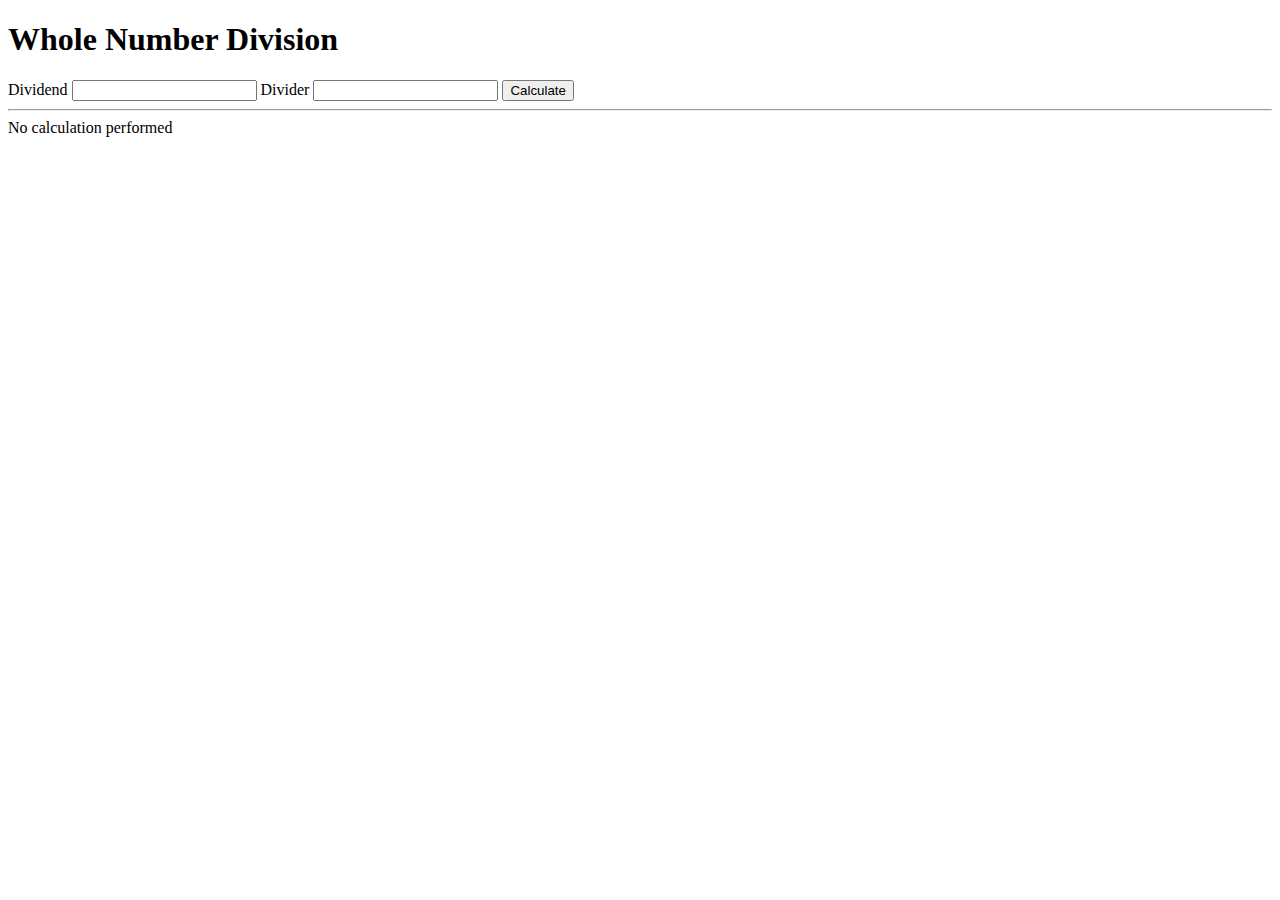
<file: DWA5/index.html>
<!-- index.html -->

<!DOCTYPE html>
<html lang="en">
  <head>
    <meta charset="UTF-8" />
    <meta http-equiv="X-UA-Compatible" content="IE=edge" />
    <meta name="viewport" content="width=device-width, initial-scale=1.0" />
    <title>Whole Number Division</title>
    <script src="./scripts.js" defer type="module"></script>
  </head>
  
  <body>
    <h1>Whole Number Division</h1>
    <form data-form="data-form">
      <label>
        <span>Dividend</span>
        <input name="dividend" />
      </label>
      <label>
        <span>Divider</span>
        <input name="divider" />
      </label>
      <button type="submit">Calculate</button>
    </form>
    <hr />
    <div data-result="data-result">No calculation performed</div>
  </body>
</html>
</file>
